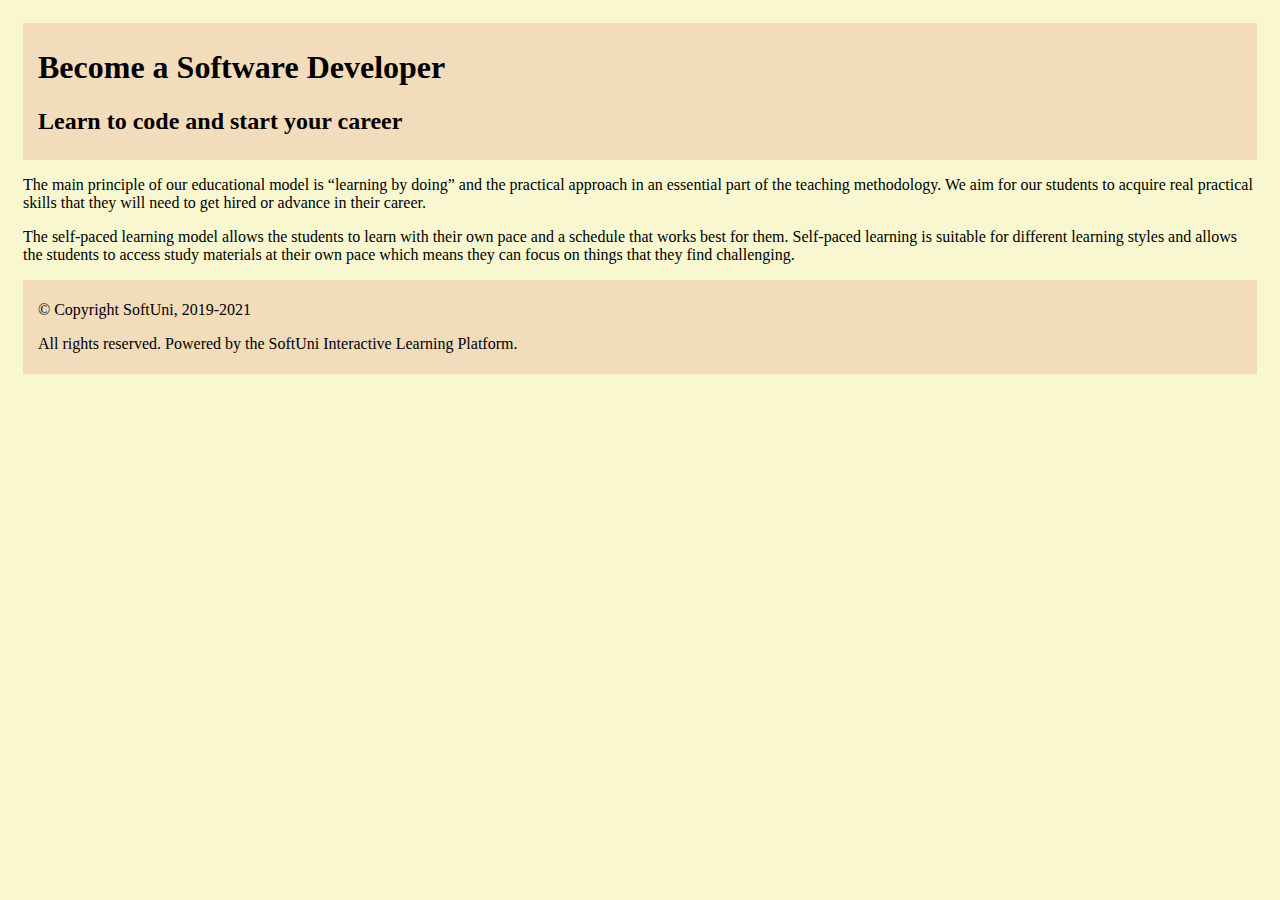
<file: 03_Semantic-Tags/index.html>
<!DOCTYPE html>
<html lang="en">
<head>
    <meta charset="UTF-8">
    <meta http-equiv="X-UA-Compatible" content="IE=edge">
    <meta name="viewport" content="width=device-width, initial-scale=1.0">
    <title>Semantic Tags</title>
    <link rel="stylesheet" href="styles.css">
</head>
<body>
    <header>
       <h1>Become a Software Developer</h1>
       <h2>Learn to code and start your career</h2> 
    </header>
    <main>
        <p>The main principle of our educational model is “learning by doing” and the practical approach in an essential part of the teaching methodology. We aim for our students to acquire real practical skills that they will need to get hired or advance in their career.</p>
        <p>The self-paced learning model allows the students to learn with their own pace and a schedule that works best for them. Self-paced learning is suitable for different learning styles and allows the students to access study materials at their own pace which means they can focus on things that they find challenging.</p>
    </main>
    <footer>
        <p>© Copyright SoftUni, 2019-2021</p>
        <p>All rights reserved. Powered by the SoftUni Interactive Learning Platform.</p>
    </footer>
    
</body>
</html>
</file>
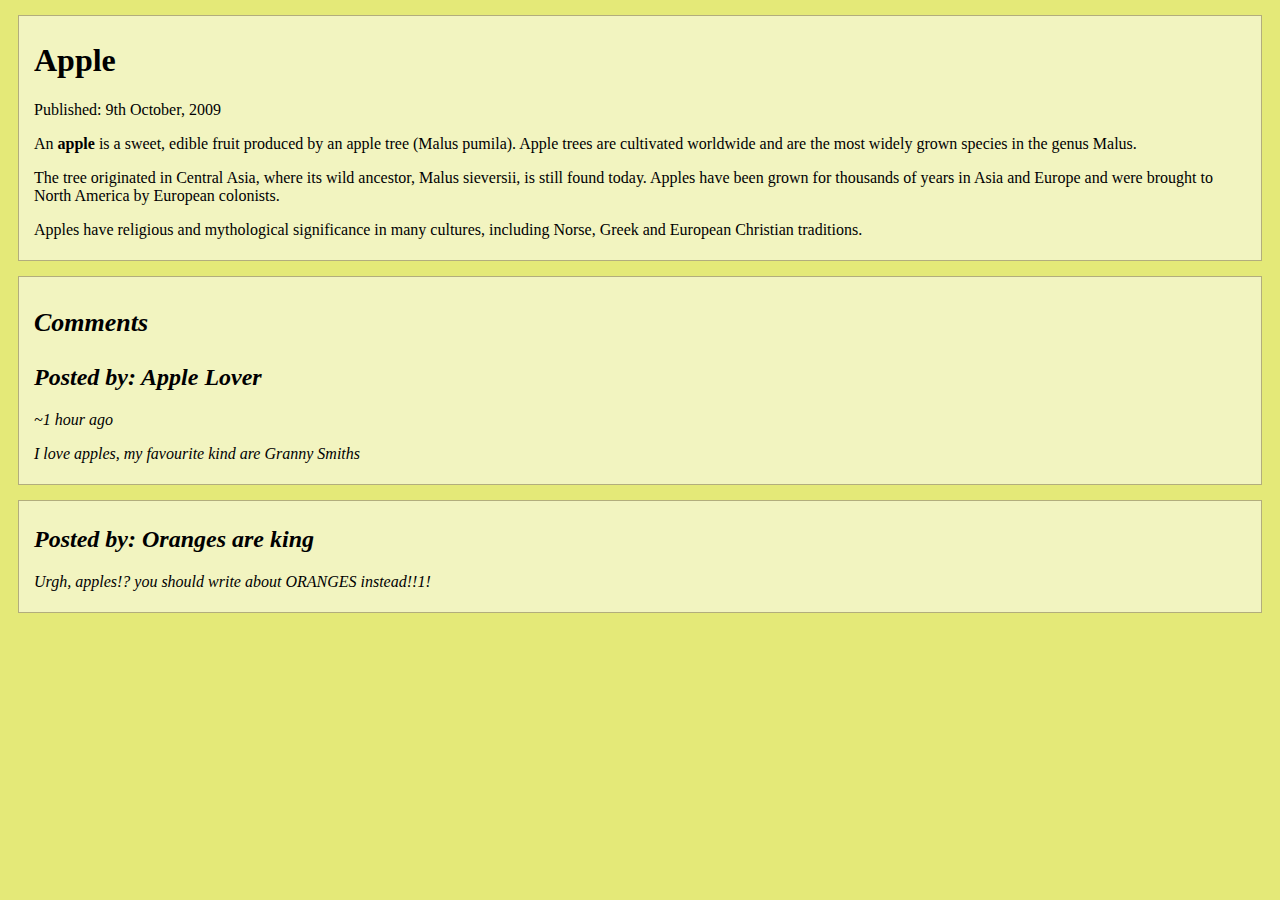
<file: 04_Semantic-Article-Page/index.html>
<!-- <!DOCTYPE html>
<html lang="en">

<head>
    <meta charset="UTF-8">
    <meta http-equiv="X-UA-Compatible" content="IE=edge">
    <meta name="viewport" content="width=device-width, initial-scale=1.0">
    <title>Semantic Article Page</title>
    <link rel="stylesheet" href="./styles.css">
</head>

<body>
    <article class="apple">
        <header>
            <h1>Apple</h1>
            <p>Published: 9th October, 2009</p>
        </header>

        <p>An <b>apple</b> is a sweet, edible fruit produced by an apple tree (Malus pumila). Apple trees are cultivated
            worldwide
            and are the most widely grown species in the genus Malus.</p>
        <p>The tree originated in Central Asia, where its wild ancestor, Malus sieversii, is still found today. Apples
            have
            been grown for thousands of years in Asia and Europe and were brought to North America by European
            colonists.
        </p>
        <p>Apples have religious and mythological significance in many cultures, including Norse, Greek and European
            Christian traditions.</p>
    </article>
    <section>
        
        <article class="comment-one">
            <p id="h1"><strong>Comments</strong></p>
            <h2>Posted by: Apple Lover</h2>
            <p>~1 hour ago</p>
            <p>I love apples, my favourite kind are Granny Smiths</p>
        </article>

        <article class="comment-one">
            <h2>Posted by: Oranges are king</h2>
            <p>~1 hour ago</p>
            <p>Urgh, apples!? you should write about ORANGES instead!!1!</p>
        </article>
    </section>

</body>

</html> -->
<!DOCTYPE html>
<html lang="en">
<head>
    <meta charset="UTF-8">
    <meta http-equiv="X-UA-Compatible" content="IE=edge">
    <title>Semantic Article Page</title>
    <link rel="stylesheet" href="./styles.css">
</head>
<body>
    <article>
        <header>
        <h1>Apple</h1>
        <p>Published: 9th October, 2009</p>
        </header>
        <p>An <b>apple</b> is a sweet, edible fruit produced by an apple
            tree (Malus pumila). Apple trees are cultivated worldwide 
            and are the most widely grown species in the genus Malus.
        </p>
 
        <p>The tree originated in Central Asia, where its wild ancestor,
            Malus sieversii, is still found today. Apples have been grown for
            thousands of years in Asia and Europe and were brought to North America
            by European colonists.
        </p>
 
        <p>Apples have religious and mythological significance in many cultures, 
            including Norse, Greek and European Christian traditions.
        </p>
    </article>
    
    <section>
        <article class="article">
            <p id="h1"><strong>Comments</strong></p>
            <h2>Posted by: Apple Lover</h2>
            <p>~1 hour ago</p>
            <p>I love apples, my favourite kind are Granny Smiths</p>
        </article>
        <article class="article">
            <h2>Posted by: Oranges are king</h2>
            <p>Urgh, apples!? you should write about ORANGES instead!!1!</p>
        </article>
    </section>
</body>
</html>
</file>
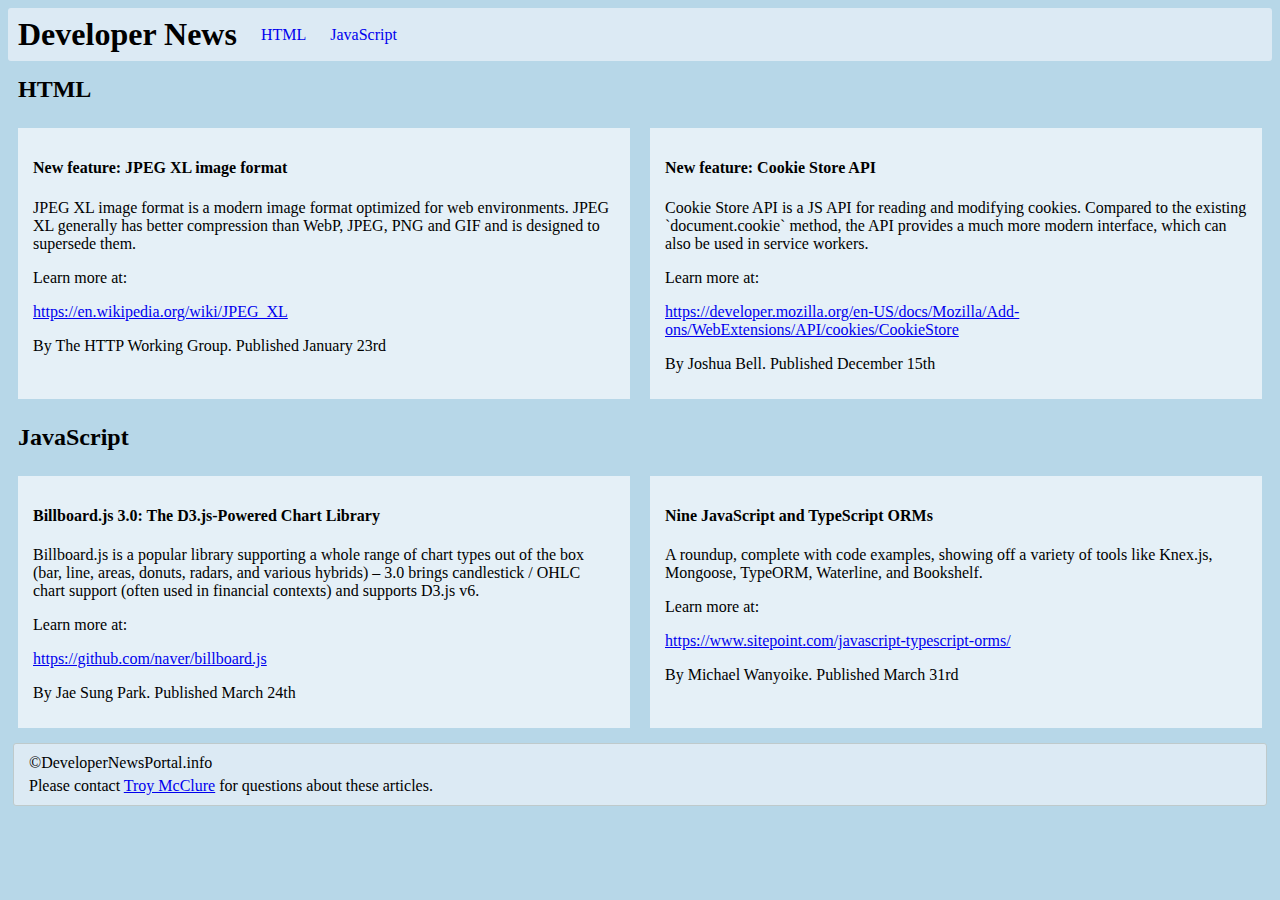
<file: 06_Semantic-Blog-Layout/index.html>
<!DOCTYPE html>
<html lang="en">

<head>
    <meta charset="UTF-8">
    <meta http-equiv="X-UA-Compatible" content="IE=edge">
    <meta name="viewport" content="width=device-width, initial-scale=1.0">
    <title>Semantic Blog Layout</title>
    <link rel="stylesheet" href="./styles.css">
</head>

<body>
    <header>
        <h1>Developer News</h1>
        <nav>
            <ul>
                <li><a href="#">HTML</a></li>
                <li><a href="#">JavaScript</a></li>

            </ul>
        </nav>
    </header>
    <main>
        <section>
            <h2>HTML</h2>
            <article>
                <h4>New feature: JPEG XL image format</h4>
                <p>JPEG XL image format is a modern image format optimized for web environments. JPEG XL generally has
                    better compression than WebP, JPEG, PNG and GIF and is designed to supersede them.</p>

                <p>Learn more at:</p>
                <a href="https://en.wikipedia.org/wiki/JPEG_XL"> https://en.wikipedia.org/wiki/JPEG_XL</a>
                <p>By The HTTP Working Group. Published <time>January 23rd</time>    </p>
            </article>

            <article>
                <h4>New feature: Cookie Store API</h4>
                <!-- <h4></h4> -->
                <p>Cookie Store API is a JS API for reading and modifying cookies. Compared to the existing
                    `document.cookie` method, the API provides a much more modern interface, which can also be used in
                    service workers.</p>
                <p>Learn more at:</p>
                <a
                    href="https://developer.mozilla.org/en-US/docs/Mozilla/Add-ons/WebExtensions/API/cookies/CookieStore">https://developer.mozilla.org/en-US/docs/Mozilla/Add-ons/WebExtensions/API/cookies/CookieStore</a>
                <p>By Joshua Bell. Published <time>December 15th</time>
                </p>
            </article>

        </section>

        <section>
            <h2>JavaScript</h2>
            <article>
                <h4>Billboard.js 3.0: The D3.js-Powered Chart Library</h4>
                <p>Billboard.js is a popular library supporting a whole range of chart types out of the box (bar, line, areas, donuts, radars, and various hybrids) – 3.0 brings candlestick / OHLC chart support (often used in financial contexts) and supports D3.js v6.</p>
                <p>Learn more at:</p>
                <a href="https://github.com/naver/billboard.js">https://github.com/naver/billboard.js</a>
                <p>By Jae Sung Park. Published <time>March 24th</time></p>
            </article>

            <article>
                <h4>Nine JavaScript and TypeScript ORMs</h4>
                <p>A roundup, complete with code examples, showing off a variety of tools like Knex.js, Mongoose, TypeORM, Waterline, and Bookshelf.</p>
                <p>Learn more at:</p>
                <a href="https://www.sitepoint.com/javascript-typescript-orms/">https://www.sitepoint.com/javascript-typescript-orms/</a>
                <p>By Michael Wanyoike. Published <time>March 31rd</time></p>
            </article>
        </section>
    </main>
    <footer>
        <p>&copy;DeveloperNewsPortal.info</p>
        <p>Please contact <a href="Troy McClure">Troy McClure</a>
        for questions about these articles.</p>
    </footer>

</body>

</html>
</file>
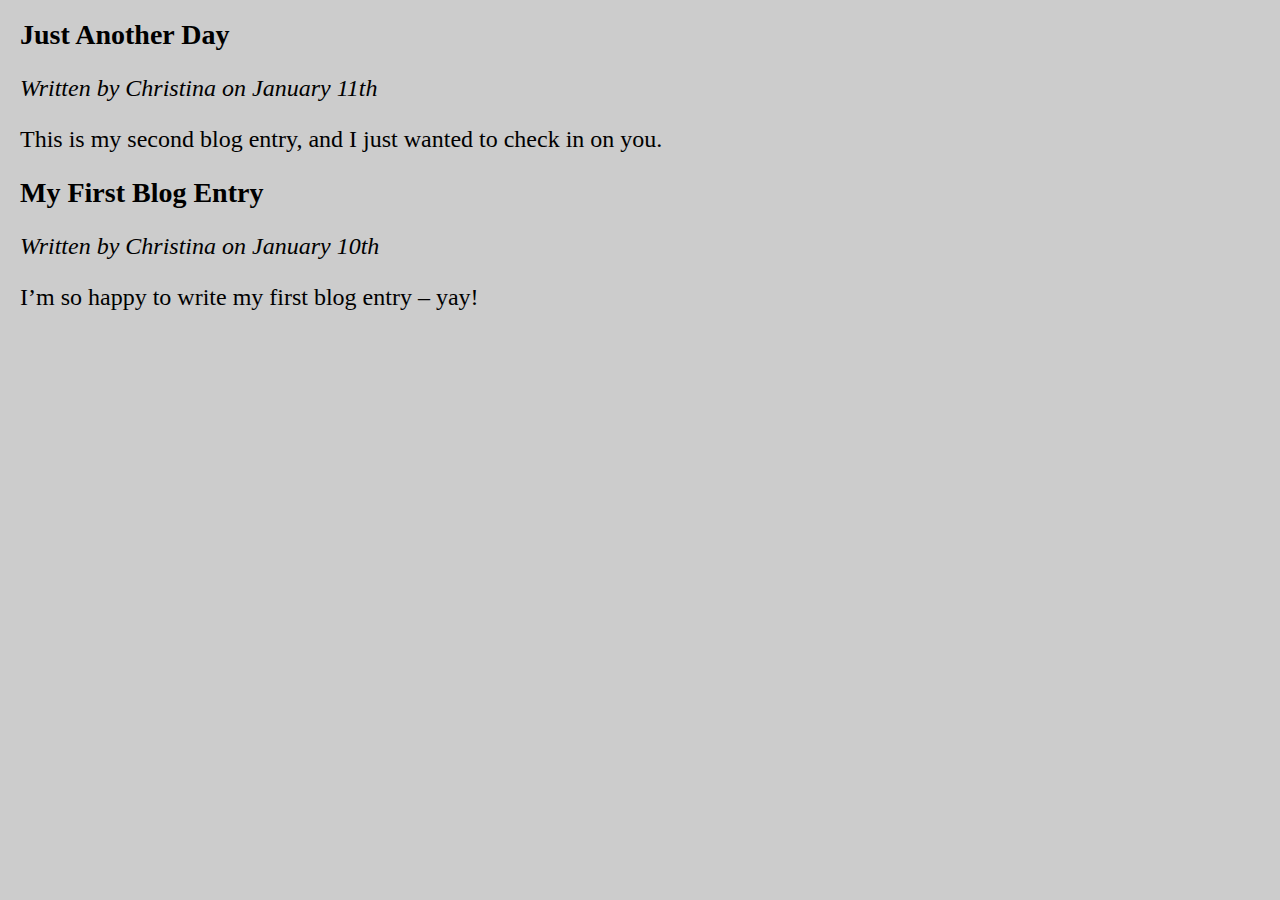
<file: 02_PageContent/page-content.html>
<!DOCTYPE html>
<html lang="en">

<head>
    <meta charset="UTF-8">
    <meta http-equiv="X-UA-Compatible" content="IE=edge">
    <meta name="viewport" content="width=device-width, initial-scale=1.0">
    <title>Page Content</title>
    <link rel="stylesheet" href="page-content.css">
</head>

<body>
    <section>
        <article>
            <header>
                <h1>Just Another Day</h1>
                <p>Written by Christina on January 11th</p>
            </header>
            <p>This is my second blog entry, and I just wanted to check in on you.</p>
        </article>
        <article>
            <header>
                <h1>My First Blog Entry</h1>
                <p>Written by Christina on January 10th</p>
            </header>
            <p>I’m so happy to write my first blog entry – yay!</p>
        </article>
    </section>

</body>

</html>
</file>
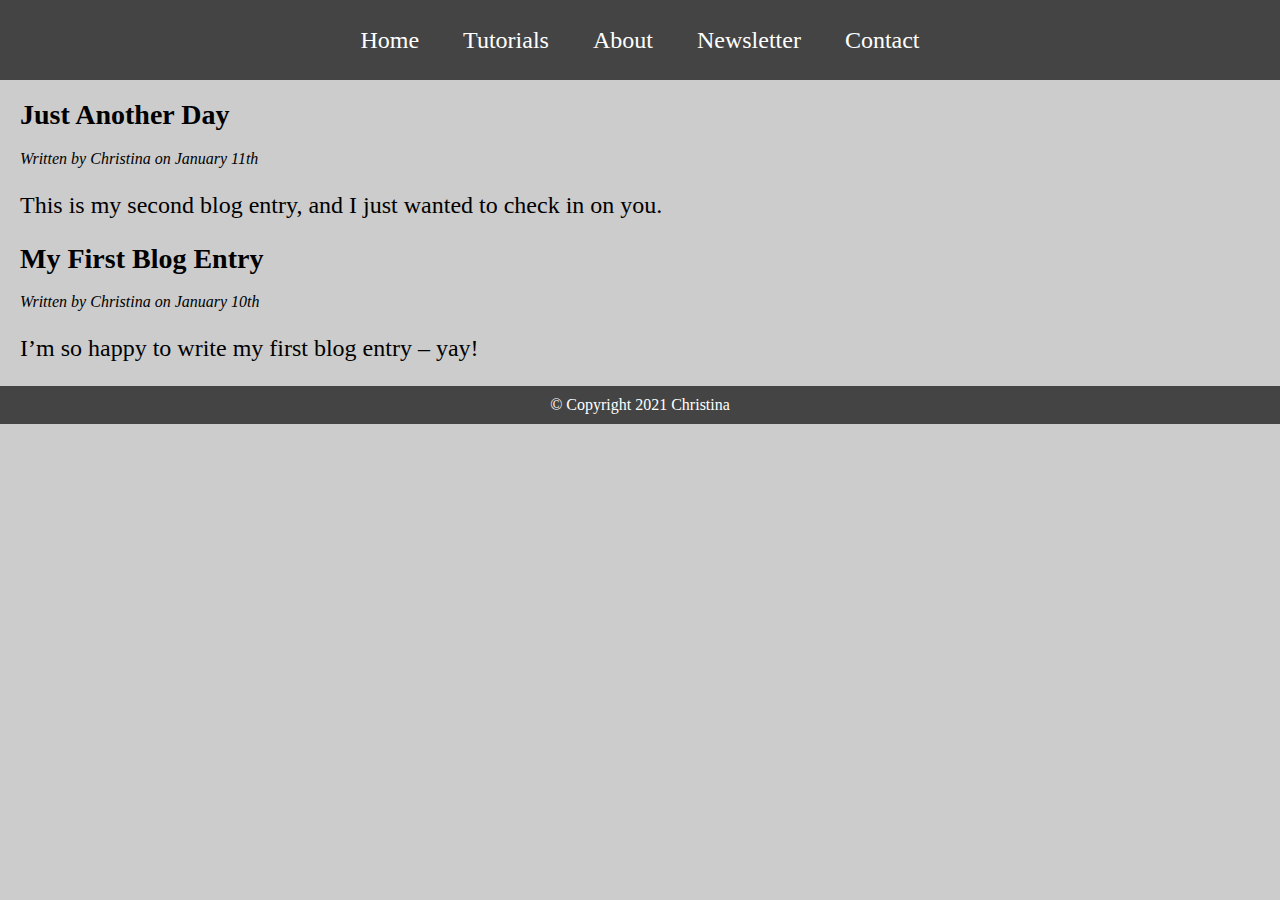
<file: 05_SimpleWebsite/simple-website.html>
<!DOCTYPE html>

<head>
    <link rel="stylesheet" href="simple-website.css">
    <title>Simple Website</title>
</head>

<body>
    <nav>
        <ul>
            <li><a href="#">Home</a></li>
            <li><a href="#">Tutorials</a></li>
            <li><a href="#">About</a></li>
            <li><a href="#">Newsletter</a></li>
            <li><a href="#">Contact</a></li>

        </ul>
    </nav>

    <section>
        <article>
            <header>
                <h1>Just Another Day</h1>
                <p>Written by Christina on January 11th</p>
            </header>
            <p>This is my second blog entry, and I just wanted to check in on you.</p>
        </article>

        <article>
            <header>
                <h1>My First Blog Entry</h1>
                <p>Written by Christina on January 10th</p>
            </header>
            <p>I’m so happy to write my first blog entry – yay!</p>
        </article>

    </section>

    <footer>
        <p> &copy; Copyright 2021 Christina</p>
    </footer>
</body>

</html>
</file>
<file: 03_Semantic-Tags/styles.css>
body{
    padding: 15px;
    background-color: #f9f7cf;
}
header{
    padding: 5px 15px;
    background-color: #f2dcbb;
}
footer{
    padding: 5px 15px;
    background-color: #f2dcbb;
}
</file>
<file: 04_Semantic-Article-Page/styles.css>
body{
    background-color: #e4e978;
}
article{
    background-color: #f2f4c0;
    border: 1px solid #b2ad7d;
    margin: 15px 10px;
    padding: 5px 15px;
}
section{
    padding: 5px, 15px;
    margin: 15px, 10px;
}
.article {
    font-style: italic;
}
.article #h1{
    font-size: 26px;   
}
</file>
<file: 06_Semantic-Blog-Layout/styles.css>
header{
    border-radius: 3px;
    padding: 8px 10px;
    background-color: #dceaf4;
}
header *{
    display: inline;
    vertical-align: middle;
}
nav ul{
    margin: 0;
    padding: 10px;
}
nav li{
    margin: 10px;
}
nav li a{
    text-decoration: none;
}
body{
    background-color:#b7d7e8;
}
section h2{
    margin: 15px 10px;
}
article{
    display: table-cell;
    width: 50%;
    padding:10px 15px;
    background-color: #e5f0f7;
    border:10px solid #b7d7e8;
}
footer{
    margin: 5px;
    padding: 5px 10px;
    border-radius: 3px;
    background-color: #dceaf4;
    border: 1px solid #bfcacb;
}
footer p{
    margin: 5px;
}
</file>
<file: 02_PageContent/page-content.css>
body{
   margin: 0px;
   padding: 0px;
   background-color: #CCCCCC; 
}
header h1{
   font-size: 28px;
}
p{
   font-size: 24px;
}
header p{
   font-style: italic;
   
}
section{
   margin-left: 20px;
}
</file>
<file: 05_SimpleWebsite/simple-website.css>
body{
    margin: 0px;
    padding: 0px;
    background-color: #CCCCCC;
}
ul{
    background-color: #444444;
    margin: 0px;
    padding: 0px;
    text-align: center;
    list-style: none;
}
li{
    display: inline-block;
    font-size: 24px;
    padding: 20px;
    height: 40px;
    line-height: 40px;
}
a{
    text-decoration: none;
    color: #ffffff;
}
header h1{
    font-size: 28px;
}
header p{
    font-style: italic;
}
section{
    margin-left: 20px;
}
article>p{
font-size: 24px;
}
 
footer{
    background-color: #444444;
}
footer p{
    color: #ffffff;
    padding: 10px;
    text-align: center;
}
</file>
